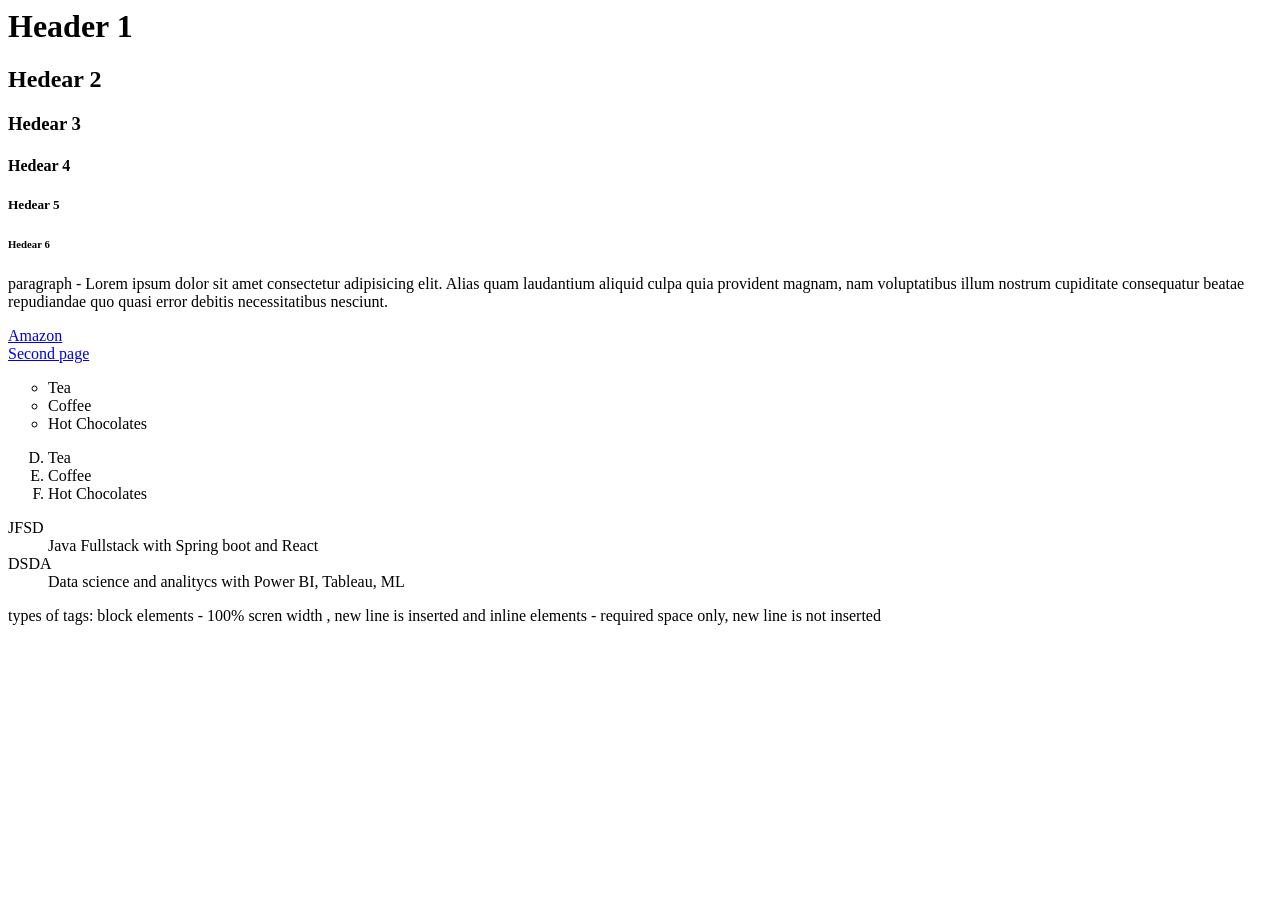
<file: Basics/HTML_demos/first.html>
<html>
    <head>
        <title>First Page</title>
    </head>
    <body>
        <!-- single line coment -->
         <!-- multi line comment 
          line 1
         -->     
        <h1>Header 1</h1>         
        <h2>Hedear 2</h2>
        <h3>Hedear 3</h3>
        <h4>Hedear 4</h4>
        <h5>Hedear 5</h5>
        <h6>Hedear 6</h6>
        <p>paragraph -  Lorem ipsum dolor sit amet consectetur adipisicing elit. Alias quam laudantium aliquid culpa quia provident magnam, nam voluptatibus illum nostrum cupiditate consequatur beatae repudiandae quo quasi error debitis necessitatibus nesciunt.
        </p>
        <!-- anchor tag provides navigation
         attributes: additional information for the tag,
- written within the opening tag
 href attribute : to reload the webpage
        -->
        <a href="http://www.amazon.in">Amazon</a> <br>
        <a href="second.html">Second page</a>

        <!-- list tags
        used for dispalying lists
        
        ul, ol, dl


        -->
        <!-- <ul type="disc/square/circle"> -->
        <ul type="circle">
            <li>Tea</li>
            <li>Coffee</li>
            <li>Hot Chocolates</li>
        </ul>
          <!-- <ol type="1/a/A/i/I"> -->
        <ol type="A" start="4">
            <li>Tea</li>
            <li>Coffee</li>
            <li>Hot Chocolates</li>
        </ol>
        <dl>
            <dt>JFSD</dt>
            <dd>Java Fullstack with Spring boot and React</dd>
            <dt>DSDA</dt>
            <dd>Data science and analitycs with Power BI, Tableau, ML</dd>
        </dl>
      types of tags: 
      
      block elements - 100% scren width , new line is inserted
      
      and 
      inline elements - required space only, new line is not inserted
    </body>
</html>
</file>
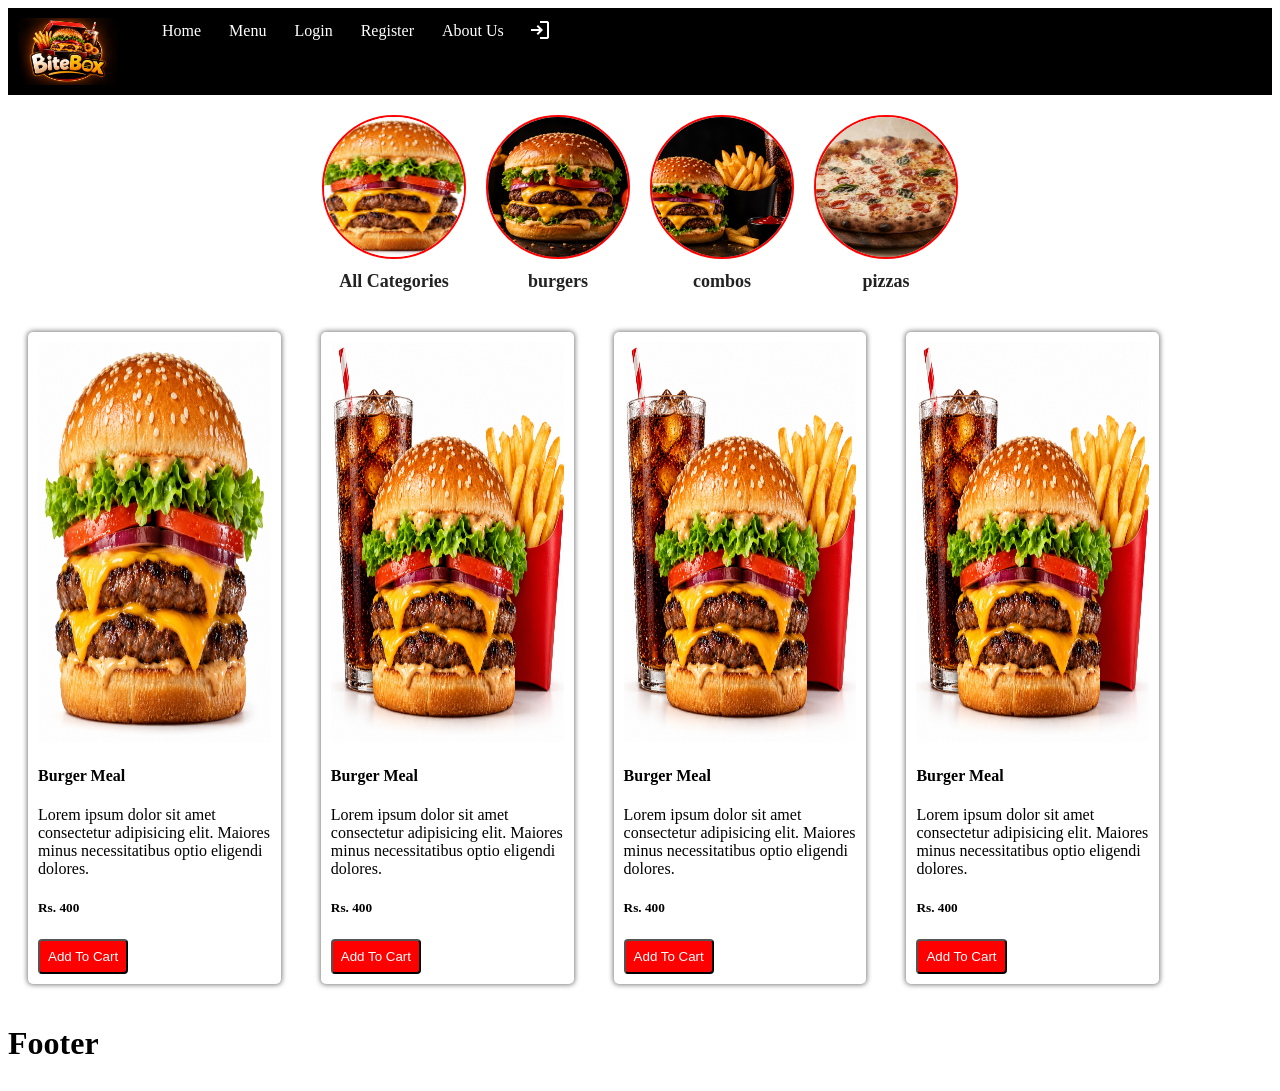
<file: BiteBox/pages/menu.html>
<!DOCTYPE html>
<html lang="en">

<head>
    <meta charset="UTF-8">
    <meta name="viewport" content="width=device-width, initial-scale=1.0">
    <title>BiteBox-Menu</title>
    <link rel="stylesheet" href="../css/style.css">
    <link href="https://fonts.googleapis.com/css2?family=Great+Vibes&display=swap" rel="stylesheet">
    <link rel="stylesheet" href="https://fonts.googleapis.com/css2?family=Material+Symbols+Outlined:opsz,wght,FILL,GRAD@20..48,100..700,0..1,-50..200&icon_names=login"/>
        <style>
            @media screen and (max-width: 600px) {
                .mobile {
                    width: 80%;
                    margin-bottom: 10px;
                }
            }
            @media screen and (min-width: 601px) and (max-width: 899px) {
                .ipad {
                    width: 40%;
                }
            }
            @media screen and (min-width: 900px) {
                .desktop {
                    width: 20%;
                }
            }
        </style>
</head>

<body>
    <div id="header">
        <!-- Header -->
        <nav>
            <span class="logo"> <img src="../images/biteboxlogo.png" alt="BiteBox Logo"></span>
            <ul>
                <li><a href="index.html">Home</a></li>
                <li><a href="menu.html">Menu</a></li>
                <li><a href="login.html">Login</a></li>
                <li><a href="register.html">Register</a></li>
                <li><a href="aboutus.html">About Us</a></li>
                <span class="material-symbols-outlined">
                    login 
                </span>

                <i class="fa-sharp fa-regular fa-cart-shopping"></i>
            </ul>
        </nav>
    </div>
    <div class="cateogries">
        <div class="category" type="all">
            <img src="../images/burger.png" alt="All">
            <span>All Categories</span> 
        </div>
                <div class="category" type="burgers">
            <img src="../images/burger-darkbg.png" alt="burgers">
            <span>burgers</span> 
        </div>
        <div class="category" type="combos">
            <img src="../images/PRODUCT.png" alt="Combos">
            <span>combos</span> 
        </div>
        <div class="category" type="pizzas">
            <img src="../images/pizzas.jpg" alt="Pizzas">
            <span>pizzas</span> 
        </div>

    </div>
    <div id="main" class="menu-item">
        <div class="food-card desktop ipad mobile">
            <img src="../images/burger.png" alt="" width="100%">
            <h4>Burger Meal</h4>
            <p>Lorem ipsum dolor sit amet consectetur adipisicing elit. Maiores minus necessitatibus optio eligendi
                dolores.</p>
            <h5>Rs. 400</h5>
            <button>Add To Cart</button>
        </div>
        <div class="food-card desktop ipad mobile">
            <img src="../images/bruger combo.png" alt="" width="100%">
            <h4>Burger Meal</h4>
            <p>Lorem ipsum dolor sit amet consectetur adipisicing elit. Maiores minus necessitatibus optio eligendi
                dolores.</p>
            <h5>Rs. 400</h5>
            <button>Add To Cart</button>
        </div>
        <div class="food-card desktop ipad mobile">
            <img src="../images/bruger combo.png" alt="" width="100%">
            <h4>Burger Meal</h4>
            <p>Lorem ipsum dolor sit amet consectetur adipisicing elit. Maiores minus necessitatibus optio eligendi
                dolores.</p>
            <h5>Rs. 400</h5>
            <button>Add To Cart</button>
        </div>
        <div class="food-card desktop ipad mobile">
            <img src="../images/bruger combo.png" alt="" width="100%">
            <h4>Burger Meal</h4>
            <p>Lorem ipsum dolor sit amet consectetur adipisicing elit. Maiores minus necessitatibus optio eligendi
                dolores.</p>
            <h5>Rs. 400</h5>
            <button>Add To Cart</button>
        </div>
    </div>
    </div>
    <div id="footer">
        <h1>Footer</h1>
    </div>
</body>

</html>
</file>
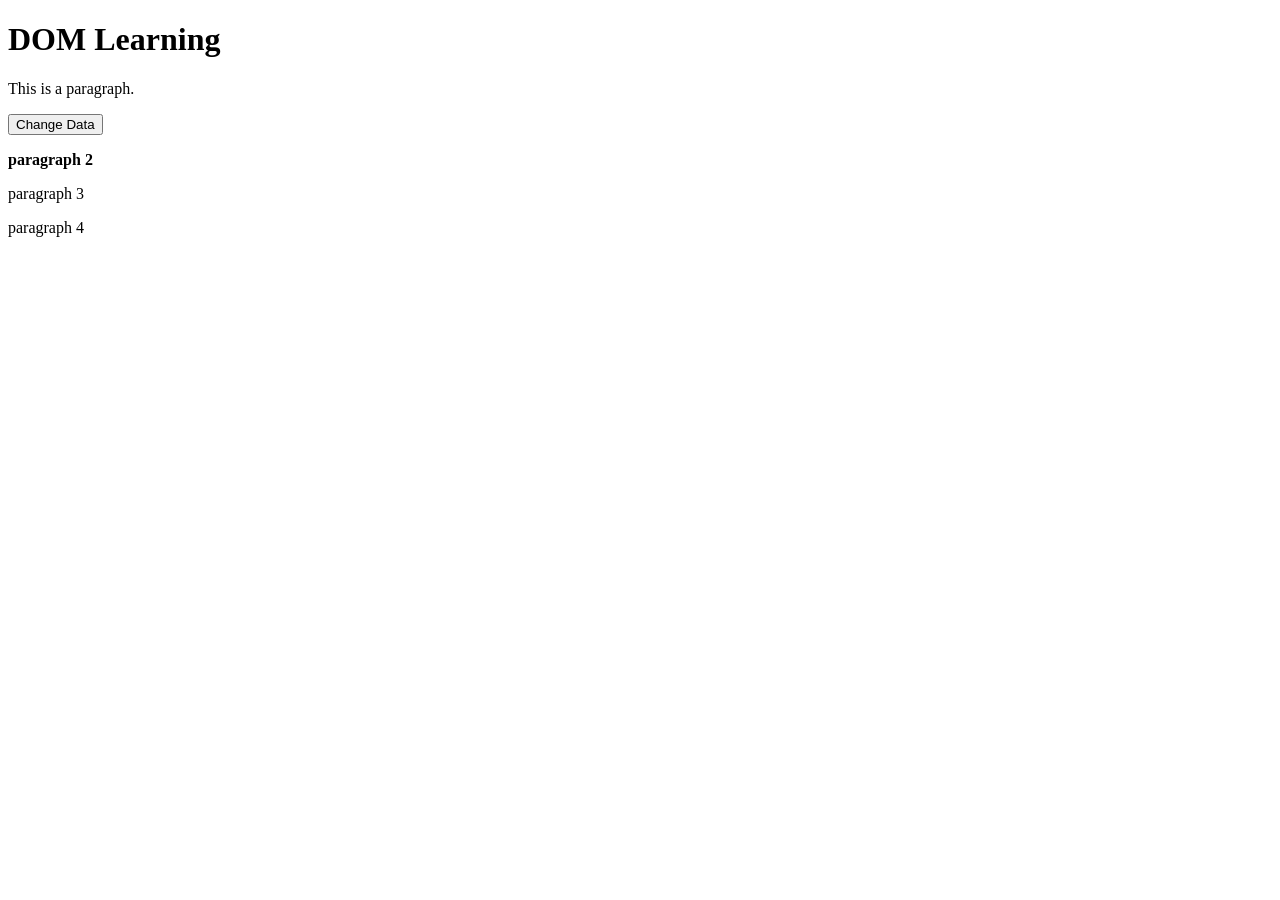
<file: BiteBox/pages/practice.html>
<!DOCTYPE html>
<html lang="en"> 
<head>
    <meta charset="UTF-8">
    <meta name="viewport" content="width=device-width, initial-scale=1.0">
    <title>DOM-Practice</title>
</head>
<body>
    <h1>DOM Learning</h1>
    <p id="para" "class="cls">This is a paragraph.</p>
    <button onclick="changeData()">Change Data</Data></button>
    <p id="p2" class="cls2"><strong>paragraph 2</strong></p>
    <p class="cls3">paragraph 3</p>
    <p class="cls4">paragraph 4</p>
    <script>
        // const el1= document.getElementById("para");
        // console.log(el1);
        // console.log(el1.innerText);

        // const el2= document.getElementById("p2");
        // console.log(el2);
        // console.log(el2.innerHTML);
        function changeData(){
            const el1 = document.getElementById("para");
            console.log(el1);
            console.log(el1.innerText);
            el1.innerText = "This is a updated paragraph";
            el1.style.color = "red";
            el1.style.backgroundColor = "lightgray";
        }
        const allpara = document.getElementsByTagName("p");
        for(let i=0; i<allpara.length; i++){
            console.log(allpara[i].innerText);
        }
        const headings = document.getElementsByTagName("h1");
        console.log(headings[0]);
        const allcls = document.getElementsByClassName("cls");
        console.log(allcls);
        const elements = document.querySelector("p");
        const elements2 = document.querySelector(".cls");
        const elements3 = document.querySelector("#para");
        console.log(elements);
         console.log(elements2);


        const allEl1 = document.querySelector("p");
        const allEl2 = document.querySelector("#para");
        const allEl3 = document.querySelector(".cls"); 
        alert("welcome to js");
        const input = prompt ( "please enter your name ");
        const choice = prompt(" do you really want to close this application ");
        if (choice === true ){
            alert("closing the app ")        }
            else {
                alert (" you have clicked on cancel")
            }
    </script>
</body>
</html>
</file>
<file: BiteBox/css/style.css>
/* external css  */
/* h1 {
     text-decoration: underline; 
    color: white;
    border: 2px solid red;
    background-color: aquamarine;    
} */
nav {
    background-color: black;
    display: flex;
    padding: 10px;
}
nav > span {
    display: flex;
    align-items: center;
}
.logo img {
    width: 100px;
    display: block;
}
span{
    color:white;
    height:min-content;
}
ul{
    display: flex;
    gap:20px;
    margin:0px;
}
li {
    list-style: none;
    padding:4px;
}
a{
    text-decoration: none;  
    color: white;
}
a:hover {
    background-color: rgba(216, 89, 10, 0.799);
    color: black;
}

.main{
    width:100%;
    height: 1000px;
    background-image: url('../images/mainpagebg.png');
    background-size: cover;    
    justify-content: flex-start;
    color: white;
    padding: 30px;
}
.main h1 span,
.main p span {
    position: absolute;
    top: 70%;
    left: 12%;
    display: inline-block;
    color: white;
    background-color: #000000;
    padding: 15px 10px;
    font-family: "Great Vibes", cursive;
    font-size: 48px;
    font-weight: normal;
}
.main button {
    position: absolute;
    top: 85%;
    left: 20%;
    transform: translateY(-50%);
    background-color: red;
    padding: 30px 54px;
    border-radius: 25px;
    color: white;
    font-weight: bold;
}
.video-section{
    display: flex; 
    margin-top:20px;   
}
.video-text{
    width:50%;
}
.video-content{
   width:50%;   
}
video{
    width:100%;
    height: 200px;
}
.main {
    display: flex;
    flex-wrap: wrap;
    justify-content: flex-start;
    align-items: flex-start;
}

.menu-item{
    display:flex;
    flex-wrap: wrap;
    margin-top: 10px;
}
.food-card{
    /*border: 2px solid red;*/
    border-radius: 5px;
    width: 20%;
    box-sizing: border-box;
    margin: 20px;
    padding: 10px;
    box-shadow: 0px 0px 5px 1px rgba(0, 0, 0, 0.5);
}
.food-card:hover{
  transform: scale(1.01);
}
.food-card button{
    background-color: red;
    color: white;
    padding: 8px;
    border-radius: 4px;
}
.food-card button:hover{
    background-color: darkred;
    color: black;
}
.food-card img{
    height: 400px;
}
@media screen and (max-width: 899px) {
    .food-card {
        width: 40%;
    }
}
@media screen and (max-width: 600px) {
    .food-card {
        width: 80%;
    }
}
.cateogries{
    display: flex;
    justify-content: center;
    gap: 20px;
    margin: 20px 0;
}
.category{
    text-align: center;
}
.category span{
    display: block;
    margin-top: 8px;
    color: #222;
    font-size: 18px;
    font-weight: bold;
}
/*.category-details{
    height: 50%;
    width: 50%;
    border: 2px solid red;
    border-radius: 25px;
}*/
.category img{
    height: 140px;
    width: 140px;
    border: 2px solid red;
    border-radius: 50%;
    object-fit: cover;
}
.material-symbols-outlined {
  font-variation-settings:
  'FILL' 0,
  'wght' 400,
  'GRAD' 0,
  'opsz' 24
}
#footer {
    display: flex;

}
.map{
    width: 20%;
}
.icons{
    width: 50%;
    
}
form{
    border: 2px solid grey;
    border-radius: 10px;
    box-shadow : 10px 10px 10px grey;
    margin: 10px auto;
    padding: 10px;
    width:30%;
}
form caption {
    font-size: 20px;
    font-weight: bold;
    margin: 10px;    
}
form input[type="reset"] {
    color:white;
    background-color: Red;
    padding:5px;
    border-radius: 5px;
}
form input[type="submit"] {
    color:white;
    background-color: rgb(7, 3, 245);
    padding:5px;
    border-radius: 5px;
}
</file>
